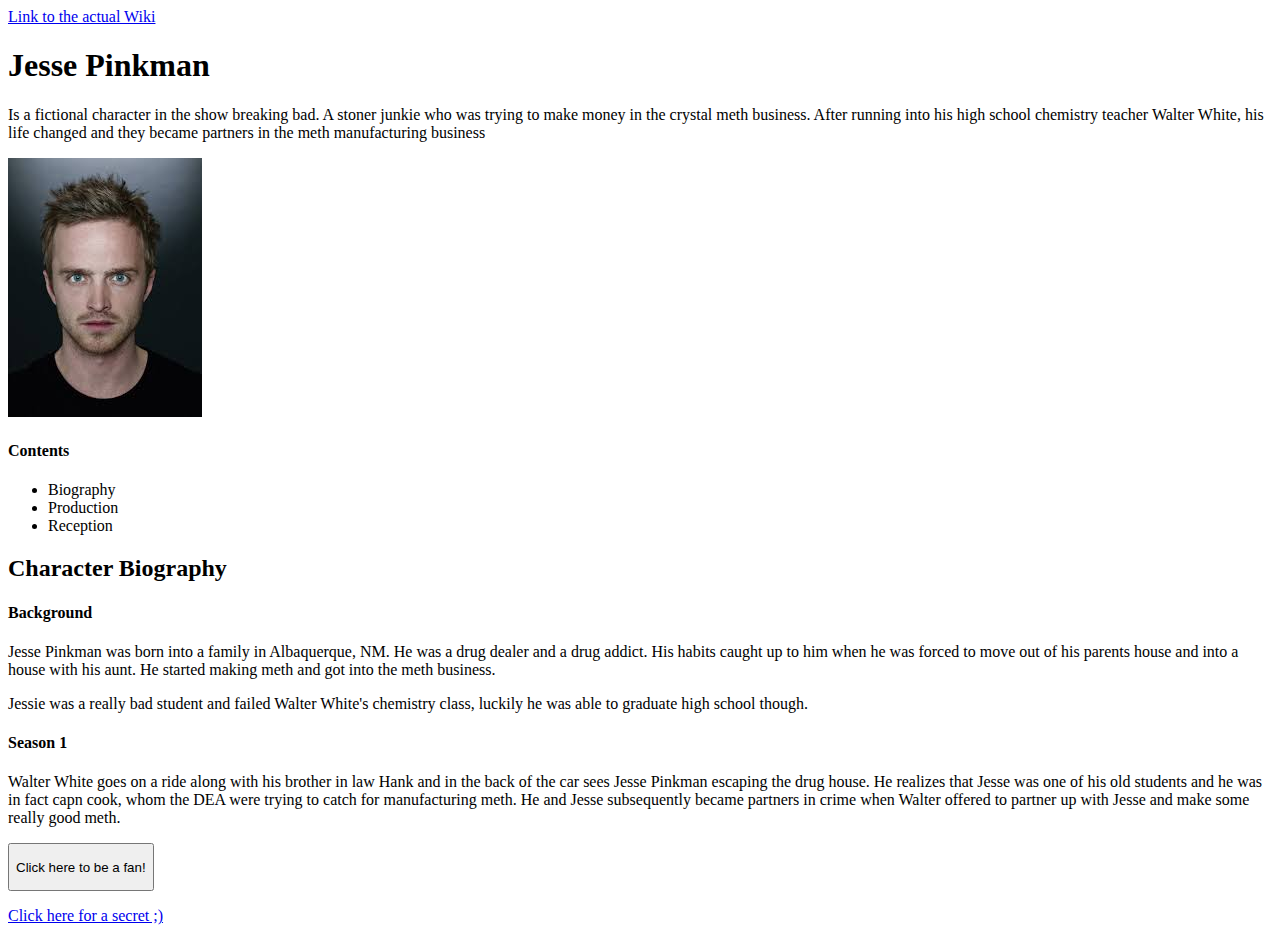
<file: HW1/assign1p1.html>
<!DOCTYPE html>
<html lang="en">
<head>
    <meta name="Shaun Saini" content="Jesse Pinkman">
    <meta charset="UTF-8">
    <meta http-equiv="X-UA-Compatible" content="IE=edge">
    <meta name="viewport" content="width=<device-width>, initial-scale=1.0">
    <title>Jesse Pinkman</title>
</head>
<body>
    <a href="https://en.wikipedia.org/wiki/Jesse_Pinkman">Link to the actual Wiki</a>
    <h1>Jesse Pinkman</h1>
    <p>Is a fictional character in the show
        breaking bad. A stoner junkie who was trying to make money in
        the crystal meth business. After running into his high school chemistry
        teacher Walter White, his life changed and they became partners in the
        meth manufacturing business
    </p>
    <img src="Jesse_Pinkman.jfif" alt="Jesse_Pinkman img not found">
    <h4>Contents</h4>
    <ul>
        <li>Biography</li>
        <li>Production</li>
        <li>Reception</li>
    </ul>
    <h2>Character Biography</h3>
    <h4>Background</h4>
    <p>Jesse Pinkman was born into a family in Albaquerque, NM. He was a drug dealer and a drug addict. His habits caught up to him when he was forced to move out of his parents house and into a house with his aunt. He started making meth and got into the meth business.</p>
    <p>Jessie was a really bad student and failed Walter White's chemistry class, luckily he was able to graduate high school though.</p>
    <h4>Season 1</h4>
    <p>Walter White goes on a ride along with his brother in law Hank and in the back of the car sees Jesse Pinkman escaping
        the drug house. He realizes that Jesse was one of his old students and he was in fact capn cook, whom
        the DEA were trying to catch for manufacturing meth. He and Jesse subsequently became partners in crime
        when Walter offered to partner up with Jesse and make some really good meth.
    </p>
    <button onclick="alert('Thanks for being a big fan! Also call ***-***-**** to remove that virus that just got installed')">
        <p>Click here to be a fan!</p>
    </button>
    <p>
        <a href="assign1p2.html" target="_blank">Click here for a secret ;)</a>
    </p>    
</body>
</html>
</file>
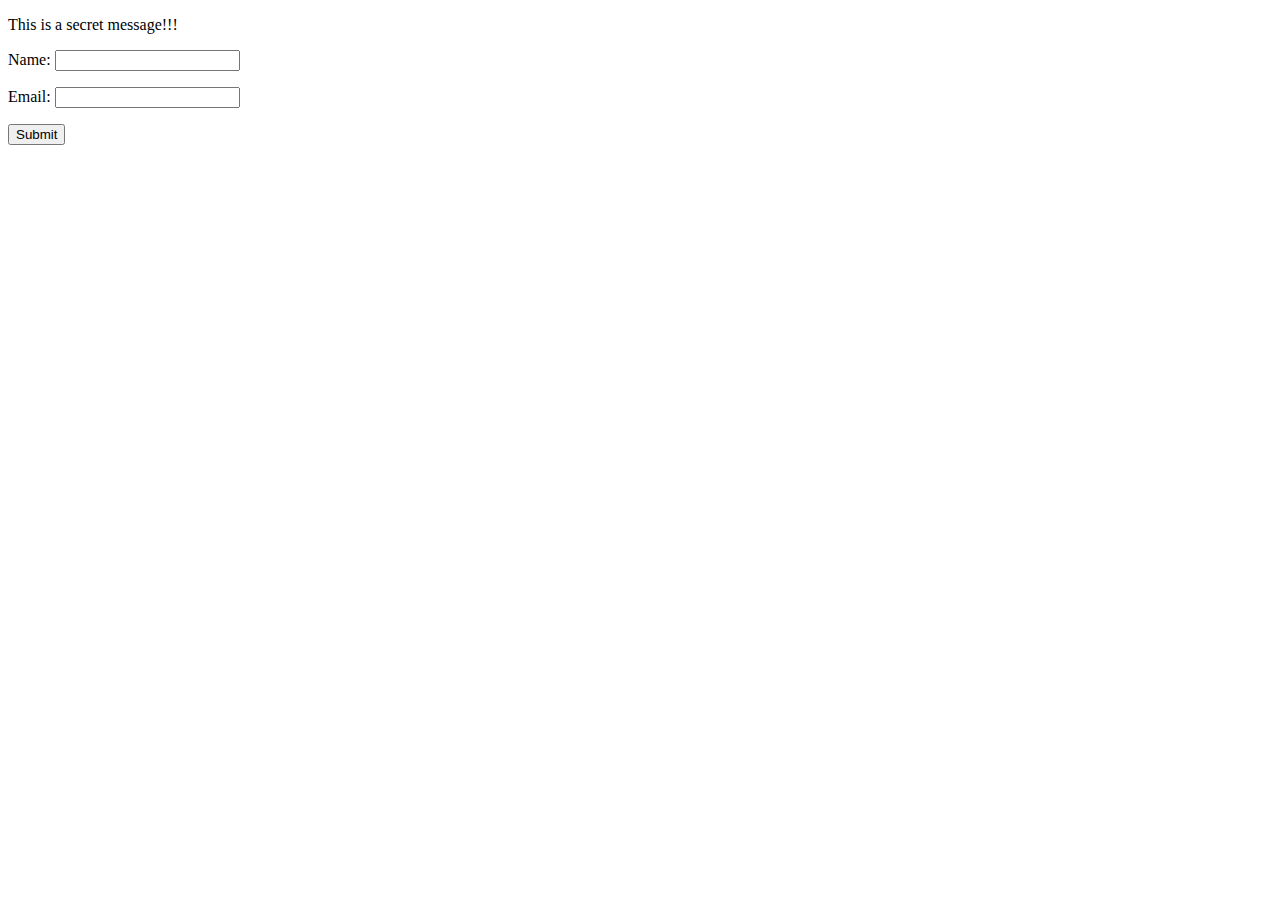
<file: HW1/assign1p2.html>
<!DOCTYPE html>
<html lang="en">
<head>
    <meta charset="UTF-8">
    <meta http-equiv="X-UA-Compatible" content="IE=edge">
    <meta name="viewport" content="width=device-width, initial-scale=1.0">
    <title>Secret Page</title>
</head>
<body>
    <p>This is a secret message!!!</p>
    <form class="data">
        <p>
            Name:
            <input type="text">
        </p>
        <p>
            Email:
            <input type="text">
        </p>
    </form>
    <button>
        Submit
    </button>
    
</body>
</html>
</file>
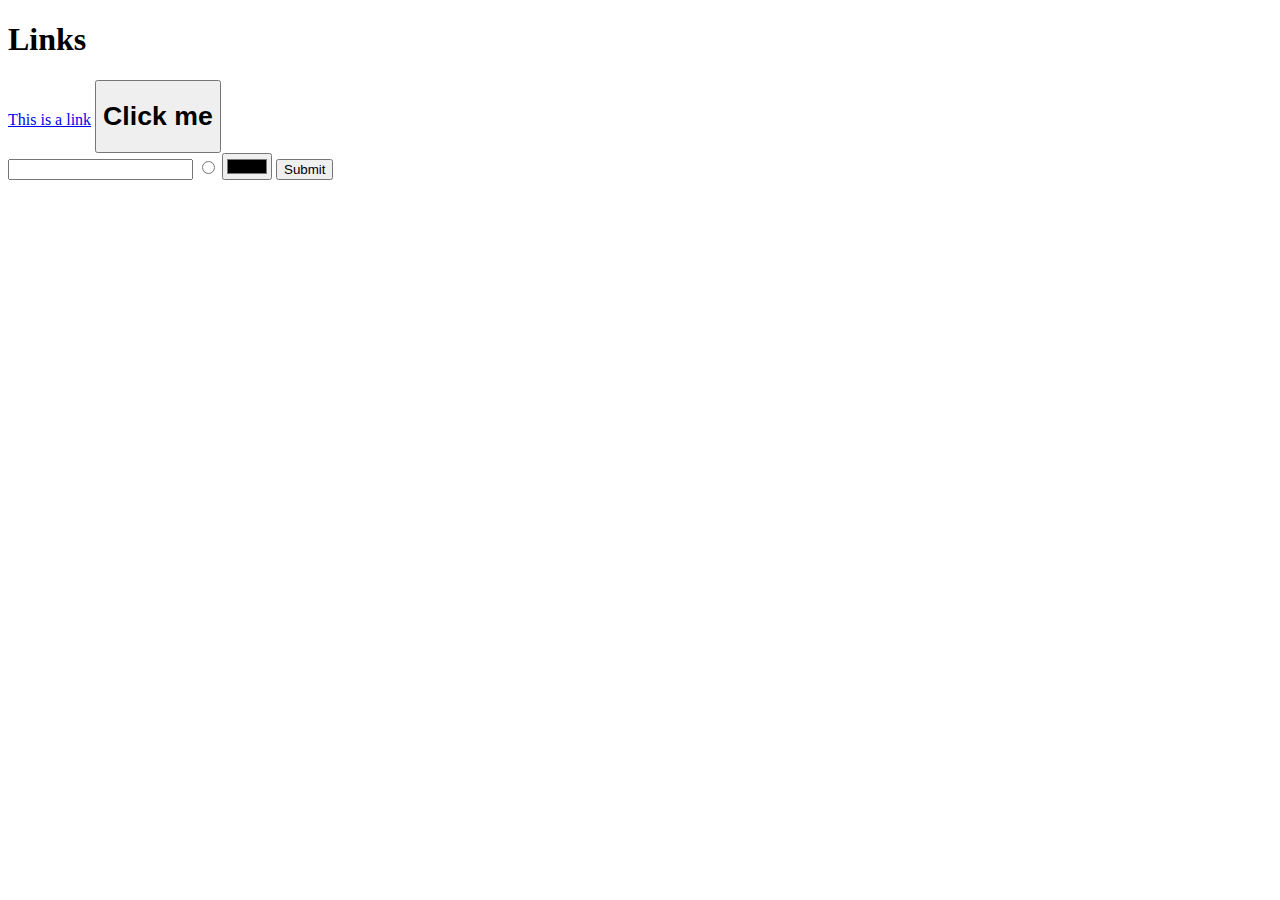
<file: Lectures/basics.html>
<!DOCTYPE html>
    <html lang="en">
    <head>
        <meta charset="UTF-8">
        <meta http-equiv="X-UA-Compatible" content="IE=edge">
        <meta name="viewport" content="width=device-width, initial-scale=1.0">
        <title>This is the title</title>
    </head>
    <body>
        <h1>Links</h1>
        <a href="https://fullstackdecal.com/docs/Lessons/Lesson2" target="_blank">This is a link</a>
        <button oneclick="alert('hello')"><h1>Click me</h1></button>
        <form action="" onsubmit="">
            <input type="text">
            <input type="radio">
            <input type="color">
            <button type="submit">Submit</button>
        </form>
    </body>
</html>
</file>
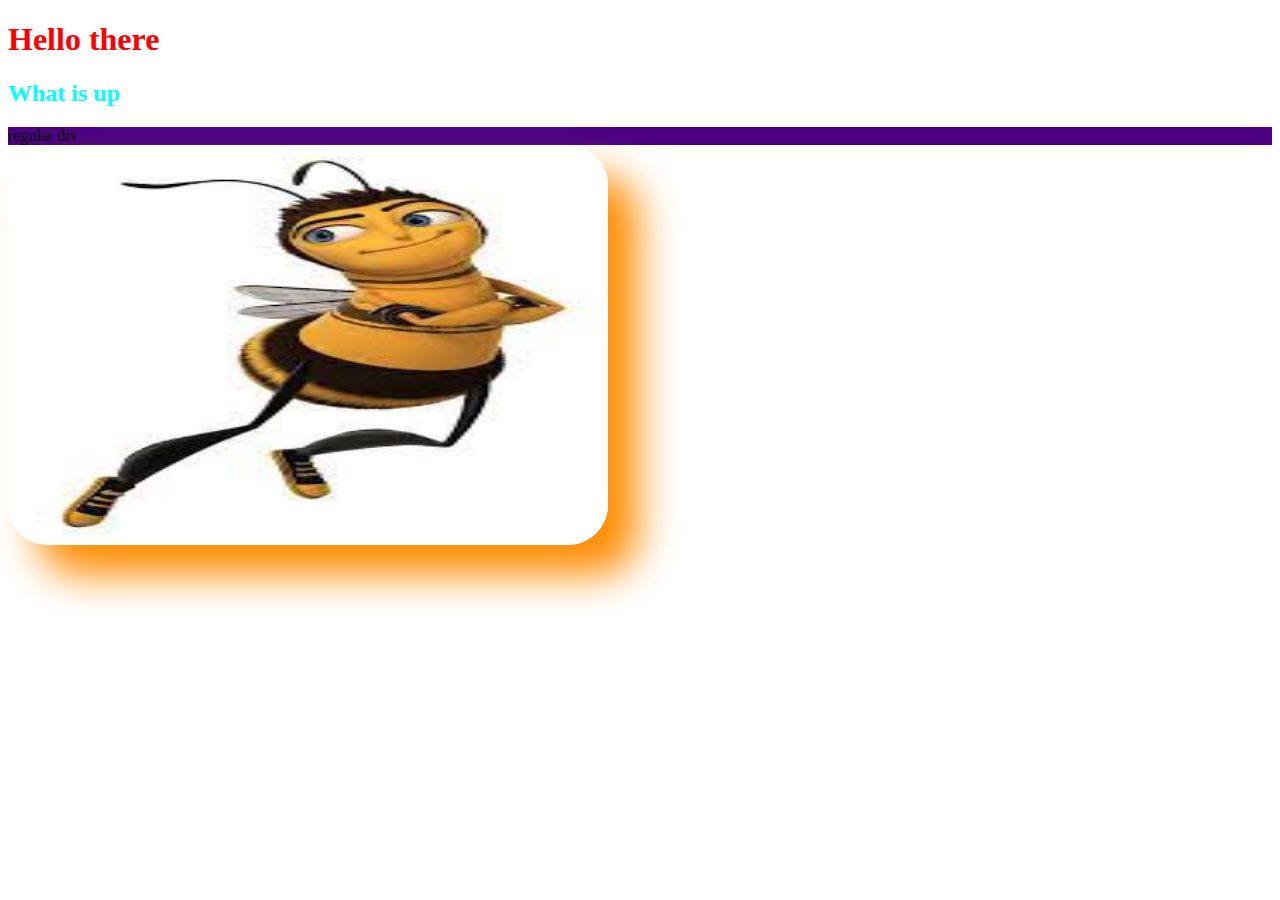
<file: Lectures/lect2.html>
<!DOCTYPE html>
<!DOCTYPE html>
<html lang="en">
<head>
    <meta charset="UTF-8">
    <meta http-equiv="X-UA-Compatible" content="IE=edge">
    <meta name="viewport" content="width=device-width, initial-scale=1.0">
    <title>Document</title>


    <link rel="stylesheet" href="lect2.css" />
</head>
<body>
    <h1 style="color: red;">Hello there</h1>
    <h2>What is up</h2>
    <!-- <p class="bee">Bees are cool ig</p> -->

    <div class="regular-div">regular div</div>
    <img src="barry.jfif" alt="barry isn't here rn" class="barry">
</body>
</html>
</file>
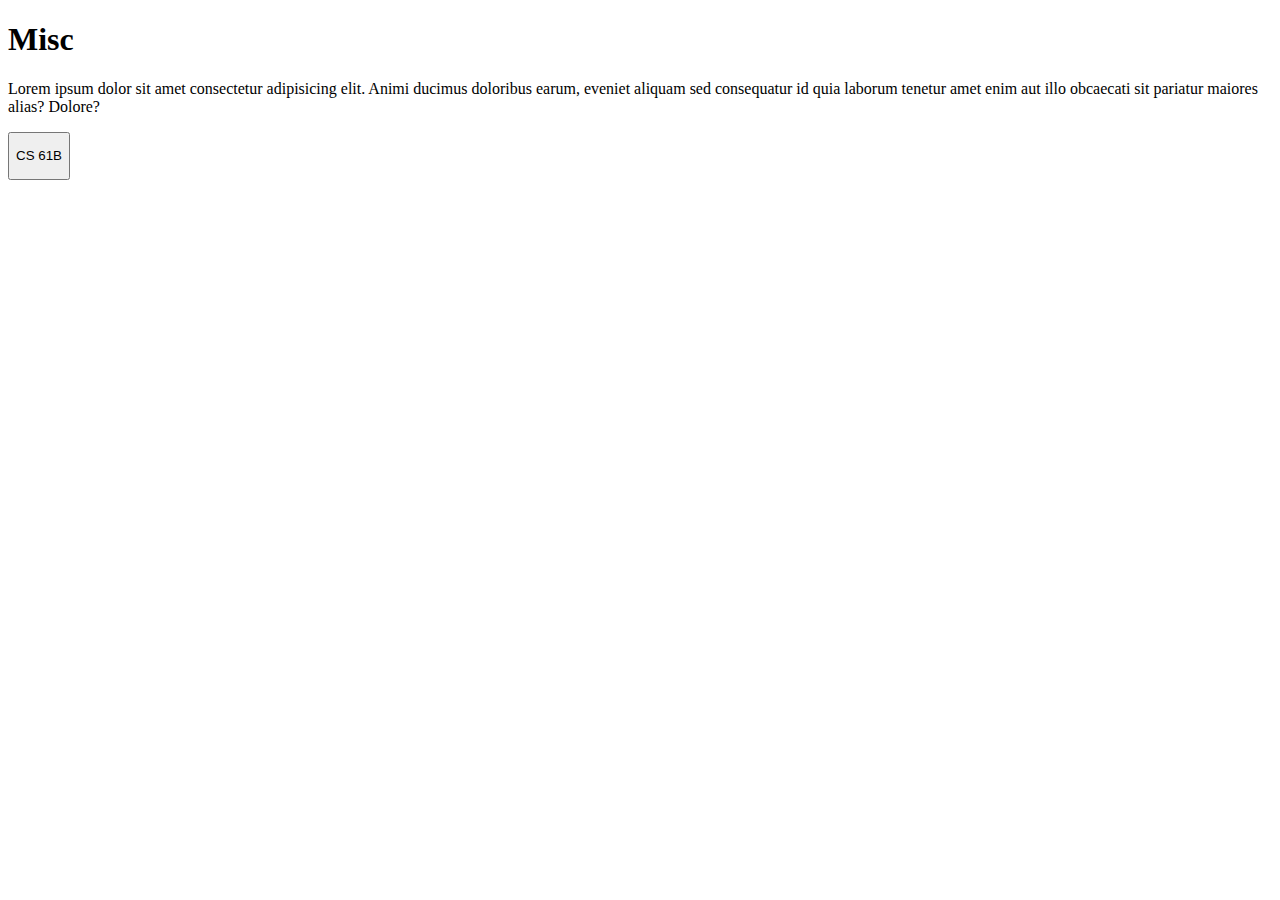
<file: MiscAndPractice/HTML_practice.html>
<!DOCTYPE html>
<html>
    <head>
        <title>HTML tag practice</title>
        <meta charset="UTF-8">
    </head>
    <body>
        <h1>Misc</h1>
        <p>Lorem ipsum dolor sit amet consectetur adipisicing elit. 
            Animi ducimus doloribus earum, eveniet aliquam sed consequatur 
            id quia laborum tenetur amet enim aut illo obcaecati sit pariatur 
            maiores alias? Dolore?
        </p>
        <a href="https://inst.eecs.berkeley.edu/~cs61b/sp22/">
            <button>
                <p>
                    CS 61B
                </p>
            </button>
        </a>
    </body>
</html>
</file>
<file: Lectures/lect2.css>
* {
    box-sizing: border-box;
}


h1 {
    color: blue;
}

h2 {
    color: aqua;
}

.bee {
    color: darkorange;
    font-size: 40px;
    letter-spacing: 1px;
    line-height: 30px;
    font-weight: bold;
    font-family: fantasy;
    text-align: center;
    text-decoration: underline blue dotted 2px;
    text-transform: uppercase;
}

.barry {
    width: 600px;
    height: 400px;
    z-index: 1;
    box-shadow: 30px 30px 40px darkorange;
    border-radius: 40px;
}

.regular-div {
    background-color: indigo;
    opacity: 100;
}
</file>
